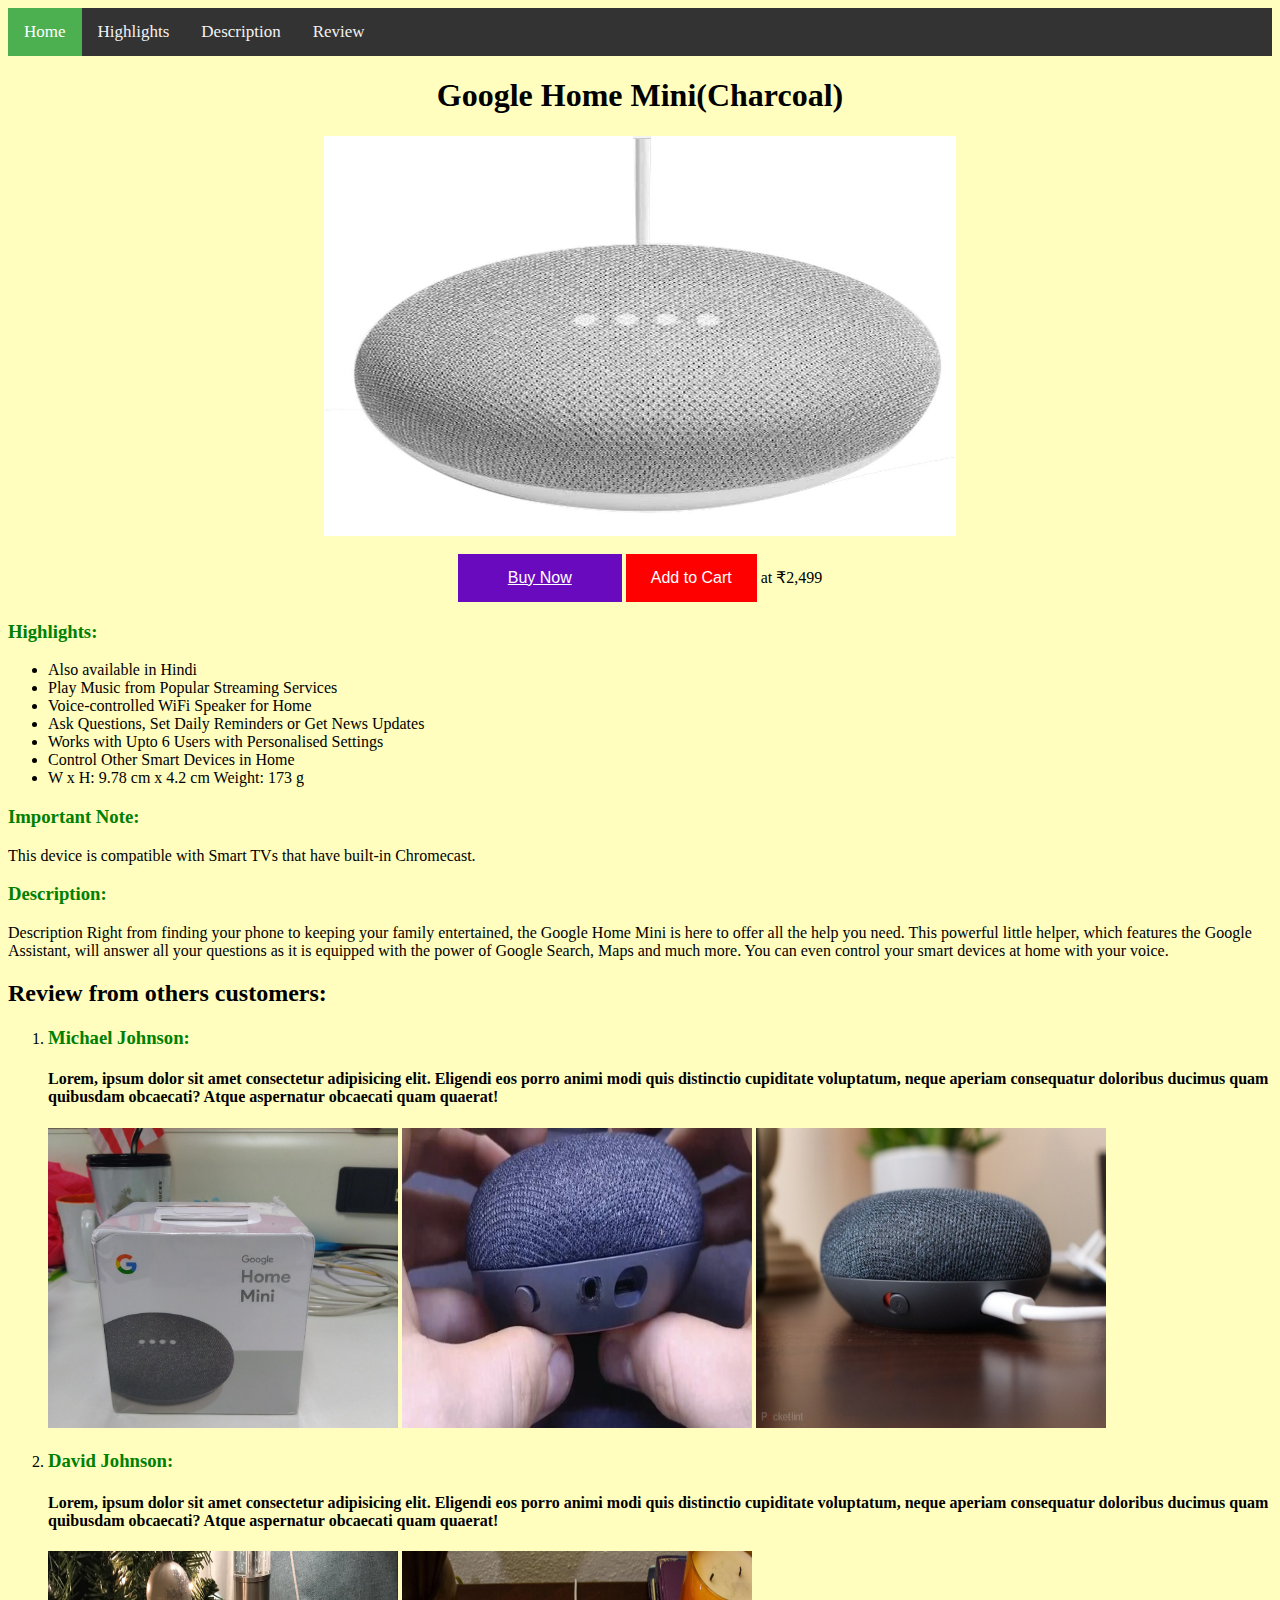
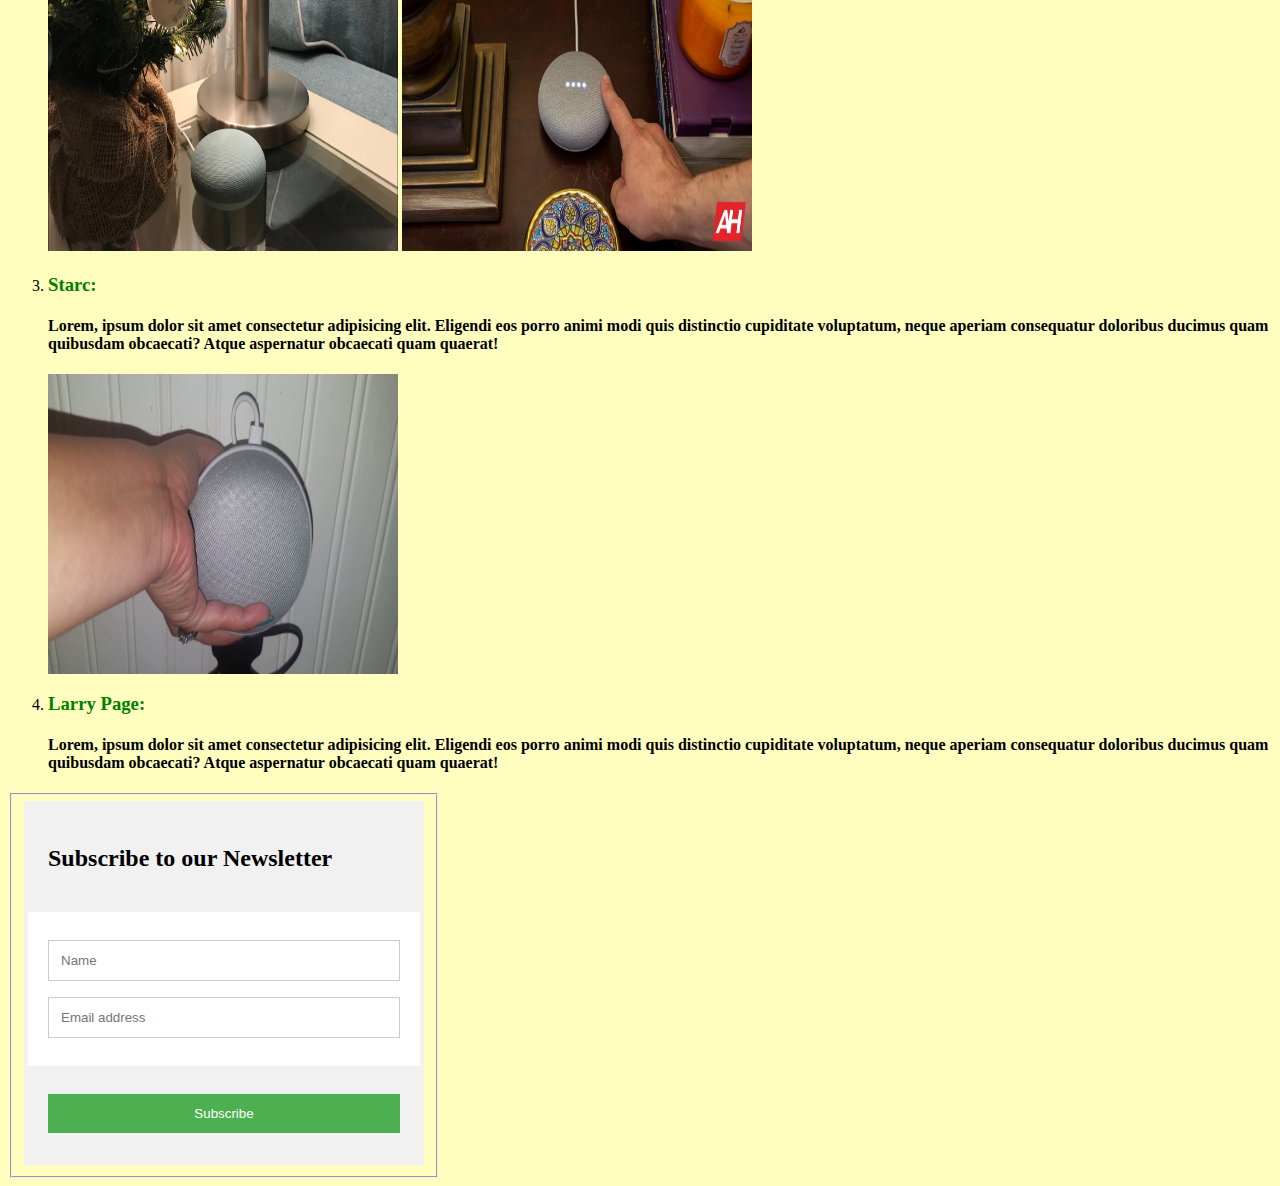
<file: Week 1/index.html>
<html>
<head>
    <title>My eCommerce site</title>
    <style>
        h1{
    color: black;
    text-align: center;
}
h6{
    color: green;
}
h3{
    color: green;
}
    </style>
    <link rel="stylesheet" href="welcome.css">
</head>
<body class="body">
    <div class="topnav">
        <a class="active" href="./index.html">Home</a>
        <a href="#highlights">Highlights</a>
        <a href="#description">Description</a>
        <a href="#review">Review</a>
      </div>
    <h1>Google Home Mini(Charcoal)</h1>
    <img src="googlemini.jpg" alt="Error" width="400" height="400" class="image"> <br>
    <div class="center">
        <button class="buy"> <a href="registration.html" class="buy">Buy Now</a> </button>
        <button class="add">Add to Cart</button> at ₹2,499
    </div>
    <h3 id="highlights">Highlights:</h3>
    <p> <ul>
        <li>Also available in Hindi</li>
        <li>Play Music from Popular Streaming Services</li>
        <li>Voice-controlled WiFi Speaker for Home</li>
        <li>Ask Questions, Set Daily Reminders or Get News Updates</li>
        <li>Works with Upto 6 Users with Personalised Settings</li>
        <li>Control Other Smart Devices in Home</li>
        <li>W x H: 9.78 cm x 4.2 cm Weight: 173 g</li>
    </ul> </p>
    <h3>Important Note:</h3>
    <p>
        This device is compatible with Smart TVs that have built-in Chromecast.
    </p>
    <h3 id="description"> Description:</h3>
    <p>Description
        Right from finding your phone to keeping your family entertained, the Google Home Mini is here to offer all the help you need. This powerful little helper, which features the Google Assistant, will answer all your questions as it is equipped with the power of Google Search, Maps and much more. You can even control your smart devices at home with your voice.
        </p>

    <h2 id="review"> Review from others customers:</h2>
    <ol>
        <li>
            <h3>Michael Johnson:</h3>
            <h4>Lorem, ipsum dolor sit amet consectetur adipisicing elit. Eligendi eos porro animi modi quis distinctio cupiditate voluptatum, neque aperiam consequatur doloribus ducimus quam quibusdam obcaecati? Atque aspernatur obcaecati quam quaerat!</h4>
            <img src="michael.jpg" alt="" class="review">
            <img src="michael2.jpg" alt="" class="review">
            <img src="michael3.jpg" alt="" class="review">
        </li>
        <li>
            <h3>David Johnson:</h3>
            <h4>Lorem, ipsum dolor sit amet consectetur adipisicing elit. Eligendi eos porro animi modi quis distinctio cupiditate voluptatum, neque aperiam consequatur doloribus ducimus quam quibusdam obcaecati? Atque aspernatur obcaecati quam quaerat!</h4>
            <img src="david.jpg" alt="" class="review">
            <img src="david2.jpg" alt="" class="review">
        </li>
        <li>
            <h3>Starc:</h3>
            <h4>Lorem, ipsum dolor sit amet consectetur adipisicing elit. Eligendi eos porro animi modi quis distinctio cupiditate voluptatum, neque aperiam consequatur doloribus ducimus quam quibusdam obcaecati? Atque aspernatur obcaecati quam quaerat!</h4>
            <img src="starc.jpg" alt="" class="review">
        </li>
        <li>
            <h3>Larry Page:</h3>
            <h4>Lorem, ipsum dolor sit amet consectetur adipisicing elit. Eligendi eos porro animi modi quis distinctio cupiditate voluptatum, neque aperiam consequatur doloribus ducimus quam quibusdam obcaecati? Atque aspernatur obcaecati quam quaerat!</h4>
        </li>
    </ol>

    <div>
        <fieldset style="width: 400px; height: 365px;"">
            <form action="#">
                <div class="container">
                  <h2>Subscribe to our Newsletter</h2></div>
              
                <div class="container" style="background-color:white">
                  <input type="text" placeholder="Name" name="name" required>
                  <input type="text" placeholder="Email address" name="mail" required>
                </div>
              
                <div class="container">
                  <input type="submit" value="Subscribe">
                </div>
              </form>
            </fieldset>
    </div>
    
</body>
</html>
</file>
<file: Week 1/welcome.css>
.body{
    background-color: #fffebf;
}

.review{
    width: 350px;
    height: 300px;
}
.image{
    display: block;
    margin-left: auto;
    margin-right: auto;
    width: 50%;
}
.buy{
    background-color: #6a0abf;
    border: none;
    color: white;
    padding: 15px 25px;
    text-align: center;
    font-size: 16px;
    cursor: pointer;
    margin: auto;

}
.add{
    background-color: red;
    border: none;
    color: white;
    padding: 15px 25px;
    text-align: center;
    font-size: 16px;
    cursor: pointer;
    margin: auto;

}
.center{
    text-align: center;
}
.topnav {
    background-color: #333;
    overflow: hidden;
}
.topnav a{
    float: left;
    color: #f2f2f2;
    text-align: center;
    padding: 14px 16px;
    text-decoration: none;
    font-size: 17px;
}
.topnav a:hover {
    background-color: #ddd;
    color: black;
}
.topnav a.active{
    background-color: #4CAF50;
    color: white;
}
form{
    border: 4px solid #f1f1f1;
}
.container{
    padding: 20px;
    background-color: #f1f1f1;
}
input[type=text], input[type=submit]{
    width: 100%;
    padding: 12px;
    margin: 8px 0;
    display: inline-block;
    border: 1px solid #ccc;
    box-sizing: border-box;
}
input[type=checkbox]{
    margin-top: 16px;
}
input[type=submit]{
    background-color: #4CAF50;
    color: white;
    border: none;
}
  
input[type=submit]:hover{
    opacity: 0.8;
}
</file>
